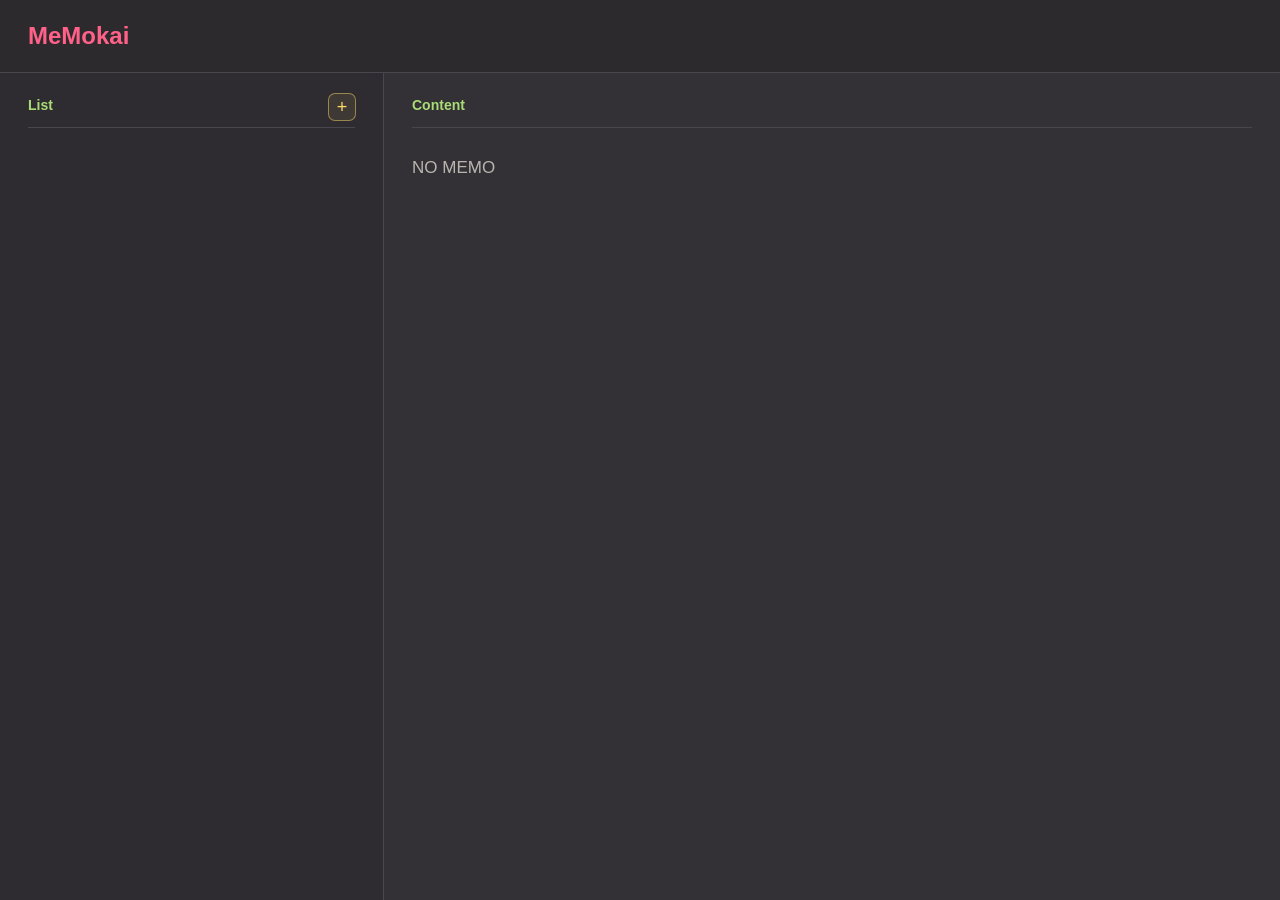
<file: docs/index.html>
<!DOCTYPE html>
<html lang="ko">
<head>
  <meta charset="UTF-8">
  <meta name="viewport" content="width=device-width, initial-scale=1.0">
  <meta name="description" content="MeMokai는 Monokai Pro 감성의 미니멀한 메모 관리 웹 애플리케이션입니다. 브라우저에서 메모를 작성, 수정, 삭제하고 LocalStorage로 저장할 수 있습니다.">
  <meta name="robots" content="index, follow">
  <meta name="author" content="wlsdn020416">
  <meta property="og:type" content="website">
  <meta property="og:title" content="MeMokai">
  <meta property="og:description" content="Monokai Pro 감성의 미니멀한 메모 관리 웹 애플리케이션">
  <meta property="og:image" content="./assets/MeMokai.png">
  <meta property="og:locale" content="ko_KR">
  <meta name="twitter:card" content="summary_large_image">
  <meta name="twitter:title" content="MeMokai">
  <meta name="twitter:description" content="Monokai Pro 감성의 미니멀한 메모 관리 웹 애플리케이션">
  <meta name="twitter:image" content="./assets/MeMokai.png">
  <meta name="theme-color" content="#2d2a2e">
  <title>MeMokai</title>
  <link rel="icon" type="image/png" sizes="32x32" href="./assets/favicon-32.png">
  <link rel="icon" type="image/png" sizes="512x512" href="./assets/favicon-512.png">
  <link rel="apple-touch-icon" sizes="180x180" href="./assets/apple-touch-icon.png">
  <link rel="stylesheet" href="./style.css?v=memokai-mobile-20260529">
</head>

<body>
  <h1>MeMokai</h1>
  <button id="addBtn">add</button>
  <hr>

  <!-- <section>
    <input 
    id = "titleInput"
    type="text"
    placeholder="Title...">
    <br><br>
    <textarea 
    id ="contentInput"
    type="text"
    placeholder="Content...">
    </textarea>
    <br><br>
    <button id = "savebtn">save</button>
    
    <hr> -->

    <section>
      <h2>List</h2>
      <ul id="memoList"></ul>
    </section>

    <hr>

    <section>
      <h2>Content</h2>
      <div id="memoViewer">
        NO MEMO
      </div>
    </section>

    <div id="modal" class="hidden">
      <h2>Memo Form</h2>
      <input 
      id = "titleInput"
      type="text"
      placeholder="Title...">
      <br><br>
      <textarea 
      id ="contentInput"
      type="text"
      placeholder="Content...">
      </textarea>
      <br><br>
      <button id = "savebtn">save</button>
      <button id = "cancelBtn">cancel</button>
    </div>
   </section>
  <script src="./script.js?v=memokai-20260529"></script>
</body>
</html>
</file>
<file: docs/style.css>
* {
  box-sizing: border-box;
}

:root {
  --bg: #2d2a2e;
  --panel: #343136;
  --panel-soft: #2f2c31;
  --card: #403e41;
  --card-hover: #4a474d;
  --border: #5b5860;
  --border-soft: #49464d;
  --text: #d6d2ce;
  --text-muted: #b9b4ad;
  --text-soft: #8f8a86;
  --accent: #ffd866;
  --accent-hover: #ffe48f;
  --pink: #ff6188;
  --green: #a9dc76;
  --cyan: #78dce8;
  --danger: #ff6188;
  --shadow: rgba(0, 0, 0, 0.34);
}

body {
  display: grid;
  grid-template-columns: 30% 70%;
  grid-template-rows: 72px 1fr;
  height: 100vh;
  margin: 0;
  overflow: hidden;
  color: var(--text);
  background: var(--bg);
  font-family: -apple-system, BlinkMacSystemFont, "Segoe UI", sans-serif;
}

::placeholder {
  color: var(--text-soft);
}

::-webkit-scrollbar {
  width: 10px;
}

::-webkit-scrollbar-track {
  background: var(--panel-soft);
}

::-webkit-scrollbar-thumb {
  border: 2px solid var(--panel-soft);
  border-radius: 999px;
  background: var(--border);
}

h1 {
  align-self: center;
  margin: 0;
  padding: 0 28px;
  color: var(--pink);
  font-size: 24px;
  font-weight: 700;
  letter-spacing: 0;
}

#addBtn {
  grid-column: 1;
  grid-row: 2;
  align-self: start;
  justify-self: end;
  z-index: 2;
  width: 28px;
  height: 28px;
  padding: 0;
  margin: 21px 28px 10px 0;
  font-size: 0;
}

#addBtn::before {
  content: "+";
  font-size: 18px;
  font-weight: 400;
  line-height: 1;
}

body > hr {
  display: none;
}

body > section {
  min-height: 0;
  padding: 24px 28px;
  border-top: 1px solid var(--border-soft);
  background: var(--panel);
}

body > section:first-of-type {
  grid-column: 1;
  grid-row: 2;
  overflow-y: auto;
  border-right: 1px solid var(--border-soft);
  background: var(--panel-soft);
}

body > section:nth-of-type(2) {
  grid-column: 2;
  grid-row: 2;
  overflow-y: auto;
}

h2 {
  margin: 0 0 18px;
  color: var(--green);
  font-size: 14px;
  font-weight: 600;
}

body > section:first-of-type h2 {
  padding-bottom: 14px;
  border-bottom: 1px solid var(--border-soft);
}

body > section:nth-of-type(2) h2 {
  padding-bottom: 14px;
  border-bottom: 1px solid var(--border-soft);
}

body > section:nth-of-type(2).memo-content-open h2 {
  display: none;
}

#memoList {
  display: flex;
  flex-direction: column;
  gap: 10px;
  margin: 0;
  padding: 0;
  list-style: none;
}

#memoList li {
  display: flex;
  flex-direction: column;
  gap: 10px;
  min-height: 76px;
  padding: 14px;
  overflow: hidden;
  border: 1px solid var(--border-soft);
  border-radius: 8px;
  color: var(--text);
  background: var(--card);
  font-size: 15px;
  cursor: pointer;
  transition: background-color 150ms ease;
}

#memoList li:hover {
  background: var(--card-hover);
}

.memo-header {
  display: grid;
  grid-template-columns: 1fr 34px;
  align-items: start;
  gap: 10px;
}

.memo-title {
  min-width: 0;
  color: var(--cyan);
  font-size: 15px;
  font-weight: 600;
  line-height: 1.5;
  overflow-wrap: anywhere;
}

.memo-divider {
  display: none;
  width: 100%;
  height: 1px;
  margin: 0;
  border: 0;
  background: var(--border-soft);
}

#memoList li.menu-open .memo-divider {
  display: block;
}

.memo-actions {
  display: none;
  gap: 8px;
  align-items: center;
  flex-wrap: wrap;
}

.memo-actions.open {
  display: flex;
}

.memo-menu-btn {
  width: 34px;
  padding: 0;
  font-size: 20px;
  line-height: 1;
  color: var(--pink);
}

button {
  height: 34px;
  padding: 0 12px;
  border: 1px solid rgba(255, 216, 102, 0.48);
  border-radius: 7px;
  color: var(--accent);
  background: rgba(255, 216, 102, 0.08);
  font: inherit;
  font-size: 13px;
  font-weight: 500;
  cursor: pointer;
}

button:hover {
  color: var(--bg);
  border-color: var(--accent);
  background: var(--accent);
}

button:focus-visible {
  outline: 2px solid var(--accent);
  outline-offset: 2px;
}

button:active {
  background: var(--accent-hover);
}

.delete-btn {
  border-color: rgba(255, 97, 136, 0.48);
  color: var(--pink);
  background: rgba(255, 97, 136, 0.08);
}

.delete-btn:hover {
  border-color: var(--pink);
  color: var(--bg);
  background: var(--pink);
}

#memoViewer {
  padding: 8px 0;
  color: var(--text-muted);
  font-size: 17px;
  line-height: 1.7;
}

.viewer-title {
  margin: 0;
  color: var(--green);
  font-size: 28px;
  font-weight: 700;
  line-height: 1.4;
  overflow-wrap: anywhere;
}

.viewer-divider {
  display: block;
  width: 100%;
  height: 1px;
  margin: 18px 0 22px;
  border: 0;
  background: var(--border-soft);
}

.viewer-content {
  white-space: pre-wrap;
}

#modal {
  position: fixed;
  top: 50%;
  left: 50%;
  z-index: 10;
  display: block;
  width: 520px;
  padding: 28px;
  border: 1px solid var(--border);
  border-radius: 10px;
  background: var(--panel);
  box-shadow:
    0 0 0 100vmax rgba(0, 0, 0, 0.48),
    0 18px 44px var(--shadow);
  transform: translate(-50%, -50%);
}

#modal.hidden {
  display: none;
}

#modal br {
  display: none;
}

#modal h2 {
  margin-bottom: 16px;
  color: var(--pink);
  font-size: 18px;
}

#titleInput,
#contentInput {
  width: 100%;
  border: 1px solid var(--border);
  border-radius: 8px;
  color: var(--text);
  background: var(--bg);
  font: inherit;
  outline: none;
}

#titleInput {
  height: 42px;
  margin-bottom: 16px;
  padding: 0 12px;
  font-size: 15px;
}

#contentInput {
  min-height: 180px;
  margin-bottom: 22px;
  padding: 12px;
  resize: vertical;
  font-size: 15px;
  line-height: 1.6;
}

#titleInput:focus,
#contentInput:focus {
  border-color: var(--accent);
  background: var(--panel-soft);
}

#savebtn,
#cancelBtn {
  margin-right: 8px;
}

#savebtn {
  background: var(--green);
  border-color: var(--green);
  color: var(--bg);
}

#savebtn:hover {
  background: var(--accent);
}

#cancelBtn {
  border-color: rgba(255, 97, 136, 0.48);
  color: var(--pink);
  background: rgba(255, 97, 136, 0.08);
}

#cancelBtn:hover {
  border-color: var(--pink);
  color: var(--bg);
  background: var(--pink);
}

@media (max-width: 720px) {
  body {
    grid-template-columns: 1fr;
    grid-template-rows: 64px minmax(220px, 38vh) 1fr;
    height: 100dvh;
  }

  h1 {
    padding: 0 18px;
    font-size: 22px;
  }

  #addBtn {
    grid-column: 1;
    grid-row: 2;
    width: 36px;
    height: 36px;
    margin: 16px 18px 0 0;
  }

  #addBtn::before {
    font-size: 22px;
  }

  body > section {
    padding: 18px;
  }

  body > section:first-of-type {
    grid-column: 1;
    grid-row: 2;
    border-right: 0;
    border-bottom: 1px solid var(--border-soft);
  }

  body > section:nth-of-type(2) {
    grid-column: 1;
    grid-row: 3;
  }

  h2 {
    margin-bottom: 14px;
  }

  #memoList {
    gap: 8px;
  }

  #memoList li {
    min-height: 68px;
    padding: 12px;
  }

  .memo-header {
    grid-template-columns: 1fr 38px;
    align-items: center;
  }

  .memo-menu-btn,
  button {
    min-width: 38px;
    height: 38px;
  }

  .memo-actions {
    gap: 10px;
  }

  .memo-actions button {
    flex: 1;
  }

  #memoViewer {
    padding-top: 4px;
    font-size: 16px;
  }

  .viewer-title {
    font-size: 24px;
  }

  .viewer-divider {
    margin: 14px 0 18px;
  }

  #modal {
    width: calc(100vw - 32px);
    max-height: calc(100dvh - 32px);
    padding: 22px;
    overflow-y: auto;
    border-radius: 10px;
  }

  #titleInput {
    height: 44px;
  }

  #contentInput {
    min-height: 160px;
  }

  #savebtn,
  #cancelBtn {
    min-width: 76px;
    margin-right: 8px;
  }
}

@media (max-width: 420px) {
  body {
    grid-template-rows: 60px minmax(190px, 36vh) 1fr;
  }

  body > section {
    padding: 16px;
  }

  #addBtn {
    margin-right: 16px;
  }

  .memo-title {
    font-size: 14px;
  }

  .viewer-title {
    font-size: 22px;
  }
}
</file>
